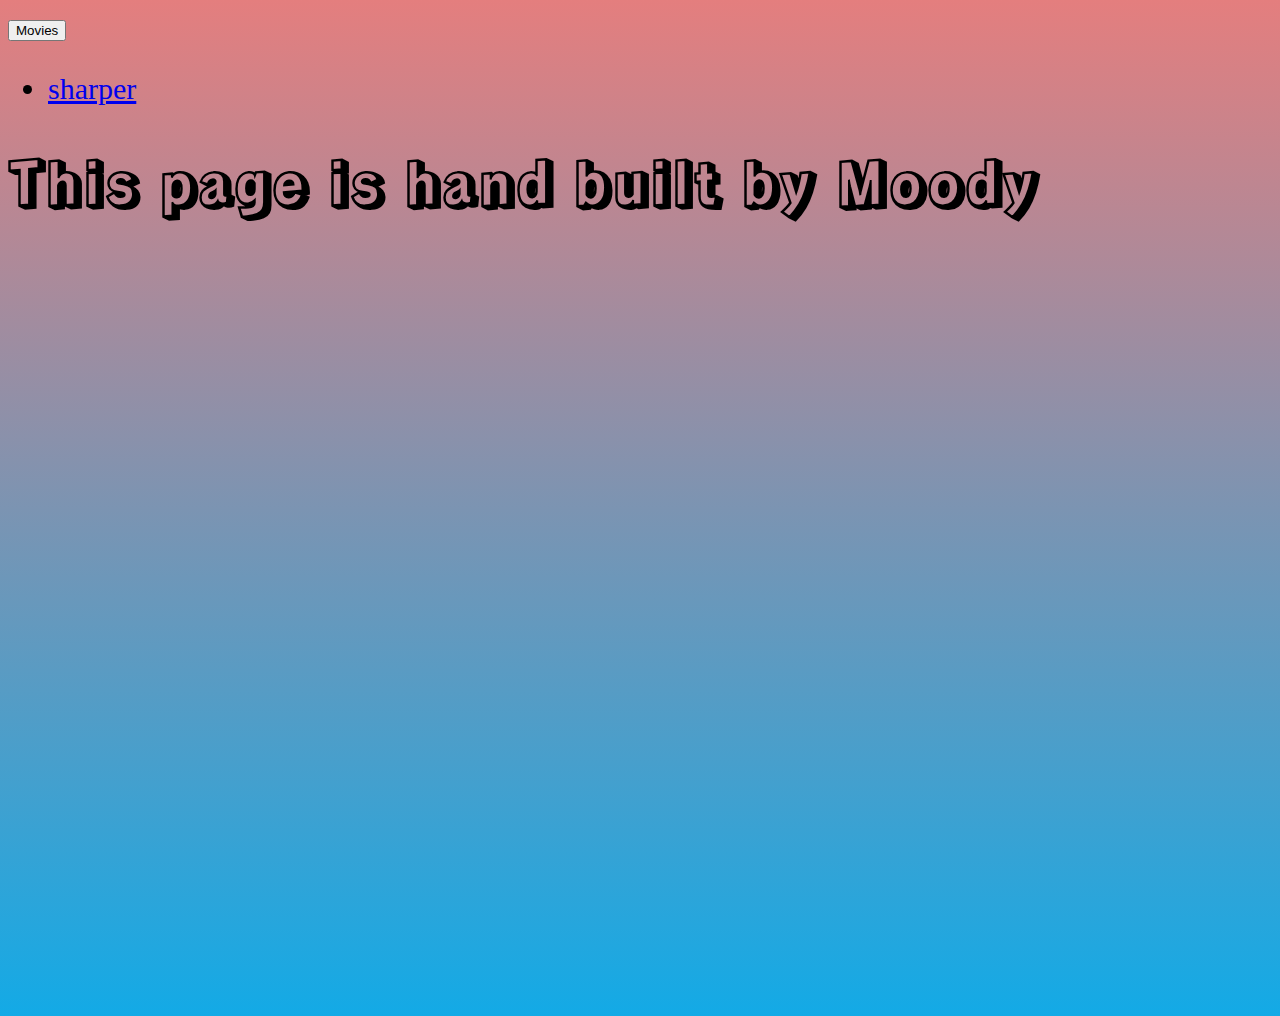
<file: index.html>
<!doctype html>
<html lang="en">
  <head>
    <meta charset="utf-8">
    <meta name="viewport" content="width=device-width, initial-scale=1">
    <title>movies4u</title>
    <link href="https://cdn.jsdelivr.net/npm/bootstrap@5.3.0-alpha1/dist/css/bootstrap.min.css" rel="stylesheet" integrity="sha384-GLhlTQ8iRABdZLl6O3oVMWSktQOp6b7In1Zl3/Jr59b6EGGoI1aFkw7cmDA6j6gD" crossorigin="anonymous">
    <link rel="stylesheet" href="https://cdnjs.cloudflare.com/ajax/libs/font-awesome/6.3.0/css/all.min.css">
    <link rel="stylesheet" href="assets/css/style.css">  
</head>
<body>
    <div class="justify-content-end">

        <div class="dropdown justify-content-end">
            <button class="btn btn-secondary dropdown-toggle bg-body-secondary border border-0" type="button" data-bs-toggle="dropdown" aria-expanded="true">
                Movies
            </button>
            <ul class="dropdown-menu">
              <li><a class="dropdown-item" href="sharper.html">sharper</a></li>
            </ul>
          </div>
    </div> 
    <div class="p">This page is hand built by Moody</div>
    <script src="https://cdn.jsdelivr.net/npm/bootstrap@5.3.0-alpha1/dist/js/bootstrap.bundle.min.js" integrity="sha384-w76AqPfDkMBDXo30jS1Sgez6pr3x5MlQ1ZAGC+nuZB+EYdgRZgiwxhTBTkF7CXvN" crossorigin="anonymous"></script>
  </body>
  </html>
</file>
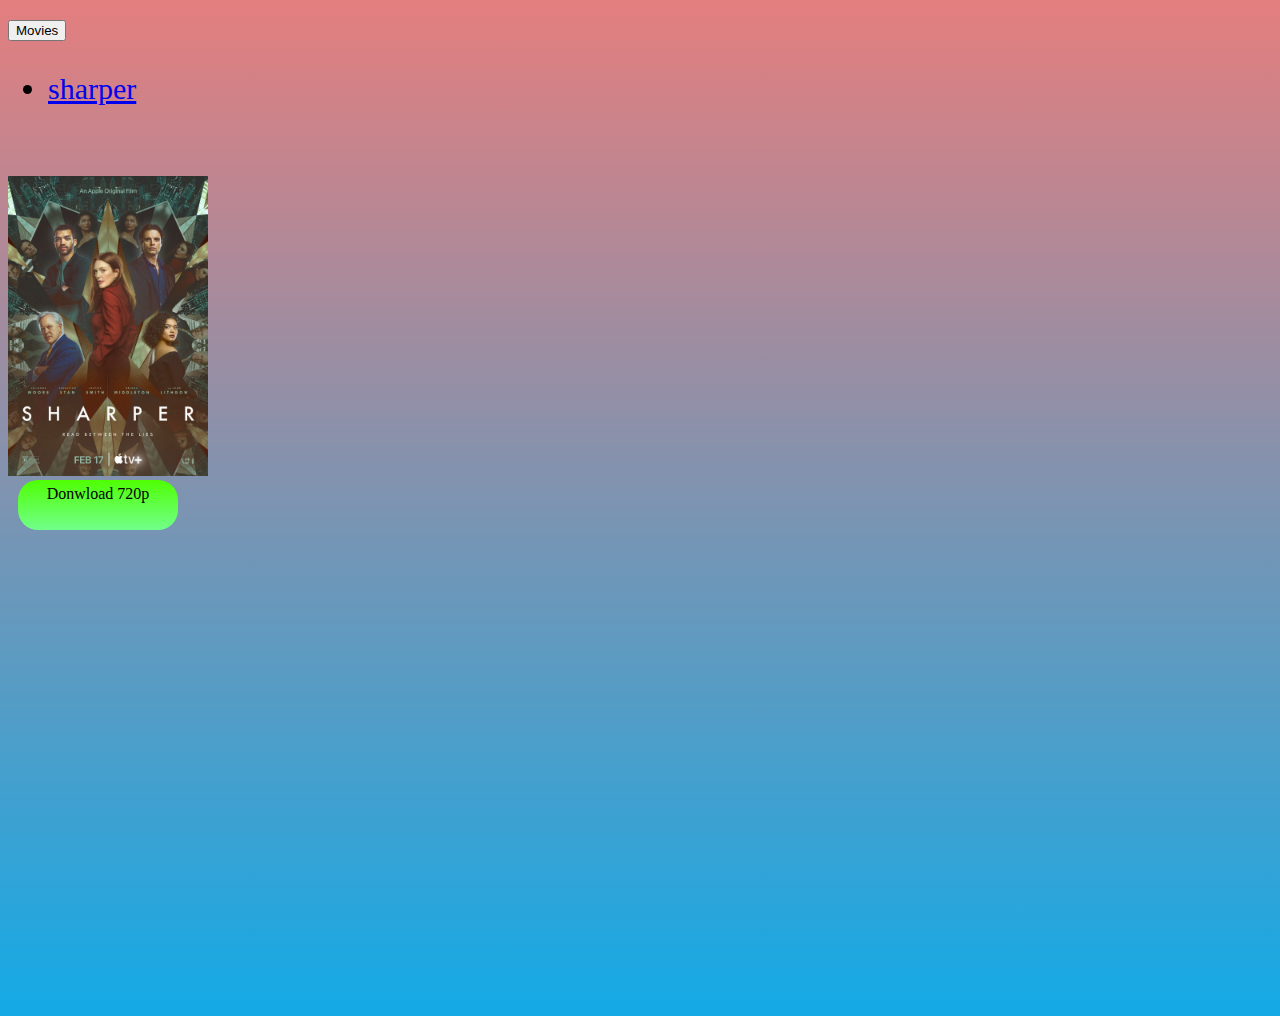
<file: sharper.html>
<!doctype html>
<html lang="en">
  <head>
    <meta charset="utf-8">
    <meta name="viewport" content="width=device-width, initial-scale=1">
    <title>sharper</title>
    <link href="https://cdn.jsdelivr.net/npm/bootstrap@5.3.0-alpha1/dist/css/bootstrap.min.css" rel="stylesheet" integrity="sha384-GLhlTQ8iRABdZLl6O3oVMWSktQOp6b7In1Zl3/Jr59b6EGGoI1aFkw7cmDA6j6gD" crossorigin="anonymous">
    <link rel="stylesheet" href="https://cdnjs.cloudflare.com/ajax/libs/font-awesome/6.3.0/css/all.min.css">
    <link rel="stylesheet" href="assets/css/style.css">  
</head>
<body>
    <div class="containr">

        <div class="dropdown">
            <button class="btn btn-secondary dropdown-toggle bg-body-secondary border border-0" type="button" data-bs-toggle="dropdown" aria-expanded="true">
              Movies
            </button>
            <ul class="dropdown-menu">
              <li><a class="dropdown-item" href="sharper.html">sharper</a></li>
            </ul>
          </div>
    </div> 
    <div class="content">
      <img src="assets/images/sharper.jpg" width="200px" height="300px" alt="">
      <div class="download"><a href="https://hazememam22322n.kobatube.online/download2/sNI71MzurkgFW3f9Xu812Q/1677362228/CimaClub.Cam-sharper.2023.720p-720.129303.mp4">Donwload 720p</a></div>
    </div>
    <script src="https://cdn.jsdelivr.net/npm/bootstrap@5.3.0-alpha1/dist/js/bootstrap.bundle.min.js" integrity="sha384-w76AqPfDkMBDXo30jS1Sgez6pr3x5MlQ1ZAGC+nuZB+EYdgRZgiwxhTBTkF7CXvN" crossorigin="anonymous"></script>
  </body>
  </html>
</file>
<file: assets/css/style.css>
@import url('https://fonts.googleapis.com/css2?family=Rampart+One&display=swap');
body{
    background:linear-gradient(rgb(228, 126, 126),rgb(19, 170, 230));
    background-repeat: no-repeat;
    height: 1000px;
    overflow-y: hidden;
    overflow-x: hidden;
}
.p{
    font-weight: 900;
    font-family: 'Rampart One', cursive;
    font-size: 60px;
}
.dropdown{
    font-size: 30px;
    font-weight: 400;
}
img{
    margin-top: 40px;
}
.download{
    width: 150px;
    height: 40px;
    background:linear-gradient(rgb(79, 255, 3),rgb(113, 255, 139));
    text-align: center;
    border-radius: 20px;
    padding: 5px;
    margin-left: 10px;
    
}
.download a{
    text-decoration: none;
    color: currentColor;
}
</file>
